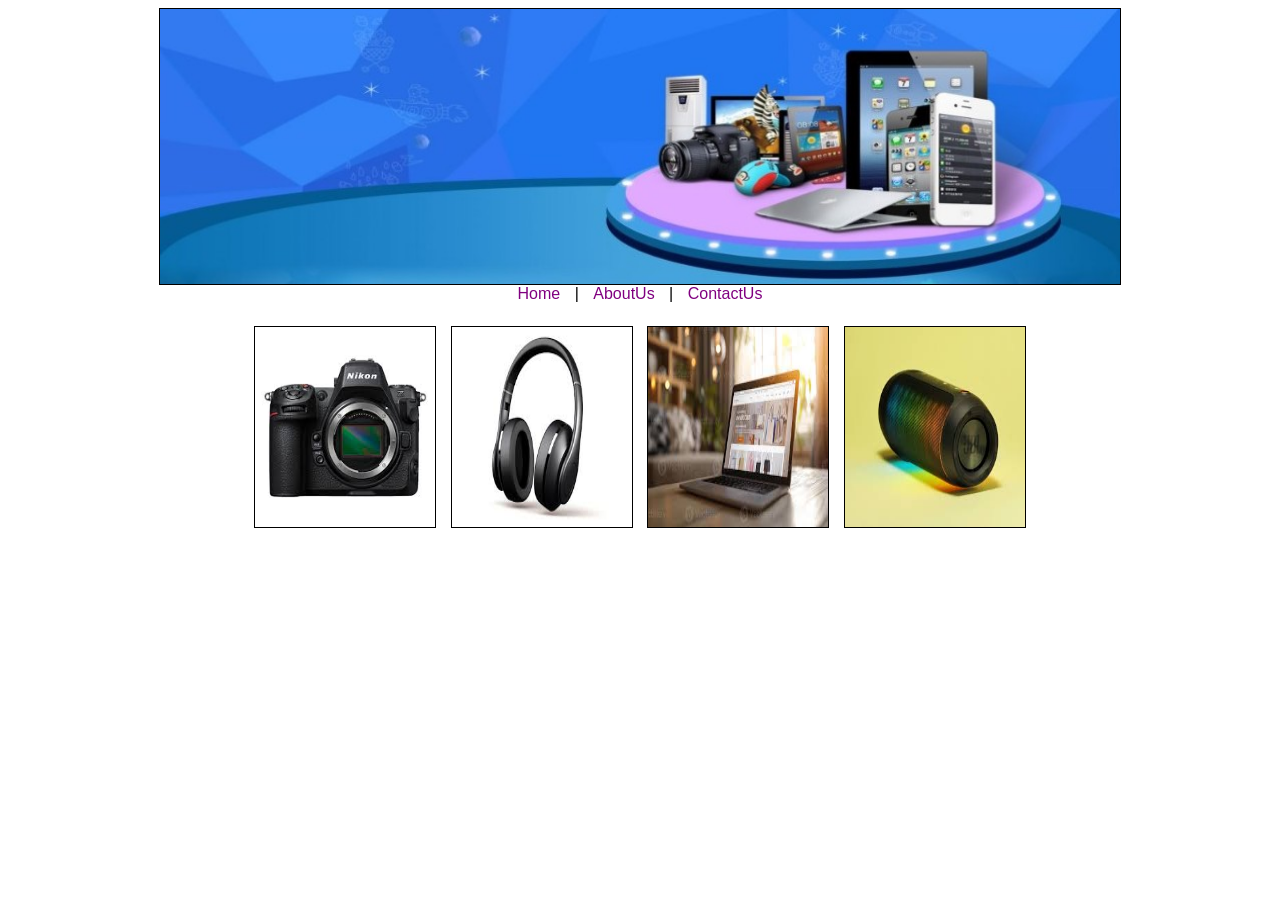
<file: index.html>
<!DOCTYPE html>
<html>
<head>
    <title>HomePage</title>
    <link rel="stylesheet" href="style.css">
</head>

<body>
<div class="page_wrapper">
<img src="photos/home.jpg" class="banner">

<div class="nav">
    <a href="index.html">Home</a> |
    <a href="about.html">AboutUs</a> |
    <a href="contact.html">ContactUs</a>
</div>

<br>

<img src="photos/camera.jpg" class="product">
<img src="photos/headphone.jpg" class="product">
<img src="photos/laptop.jpg" class="product">
<img src="photos/speaker.jpg" class="product">
</div>
</body>
</html>
</file>
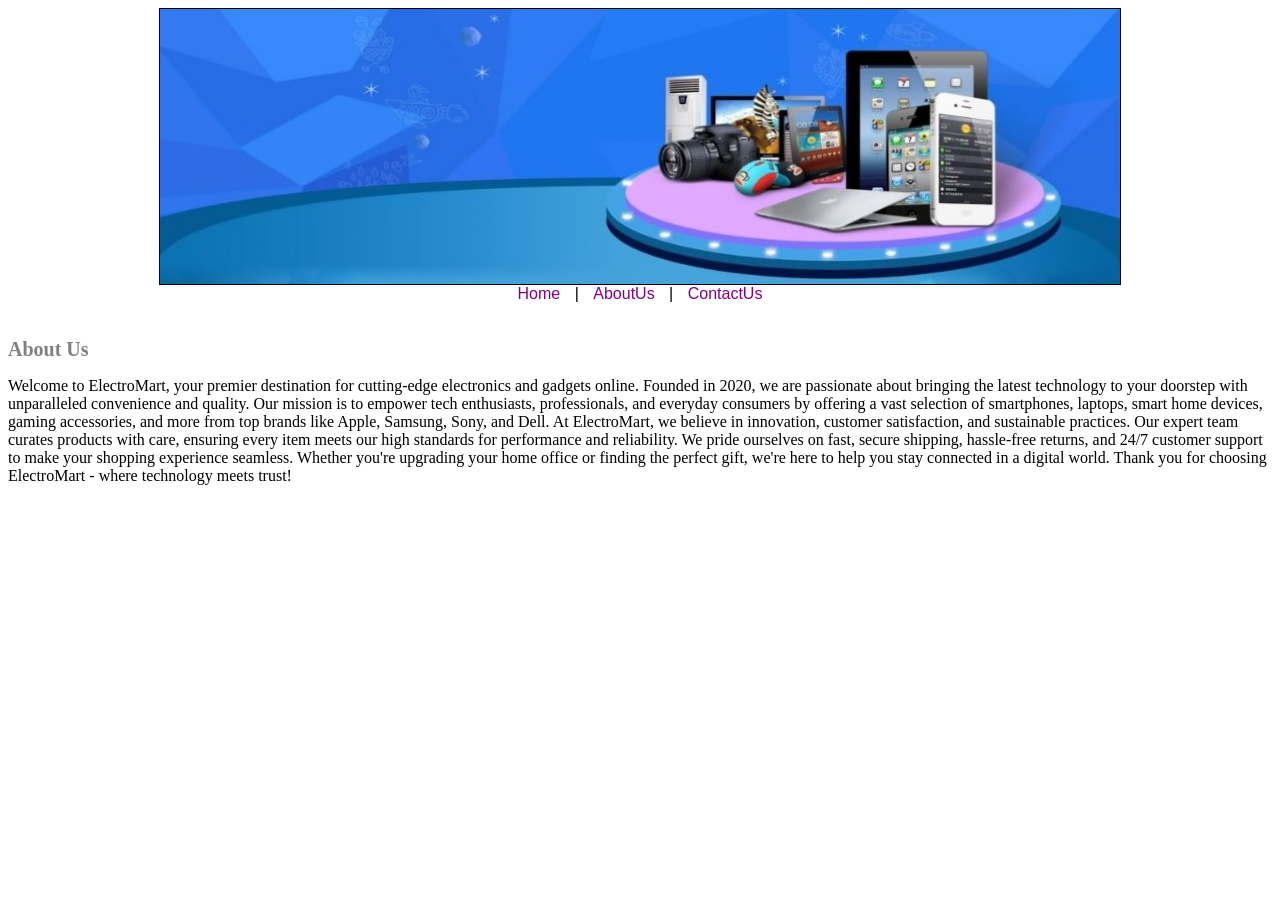
<file: about.html>
<!DOCTYPE html>
<html>
<head>
    <title>AboutPage</title>
    <link rel="stylesheet" href="style.css">
</head>
<body>
    <div class="page_wrapper">
    <img src="photos/home.jpg" class="banner">

    <div class="nav">
    <a href="index.html">Home</a> |
    <a href="about.html">AboutUs</a> |
    <a href="contact.html">ContactUs</a>
    </div>
    </div>

    <br>

    <h2 style="font-size: 20px; color: grey;"> About Us
    </h2>
    <p> Welcome to ElectroMart, your premier destination for cutting-edge electronics and gadgets online. Founded in 2020, we are passionate about bringing the latest technology to your doorstep with unparalleled convenience and quality. Our mission is to empower tech enthusiasts, professionals, and everyday consumers by offering a vast selection of smartphones, laptops, smart home devices, gaming accessories, and more from top brands like Apple, Samsung, Sony, and Dell.
        At ElectroMart, we believe in innovation, customer satisfaction, and sustainable practices. Our expert team curates products with care, ensuring every item meets our high standards for performance and reliability. We pride ourselves on fast, secure shipping, hassle-free returns, and 24/7 customer support to make your shopping experience seamless. Whether you're upgrading your home office or finding the perfect gift, we're here to help you stay connected in a digital world. Thank you for choosing ElectroMart - where technology meets trust!
    </p>

</body>
</html>
</file>
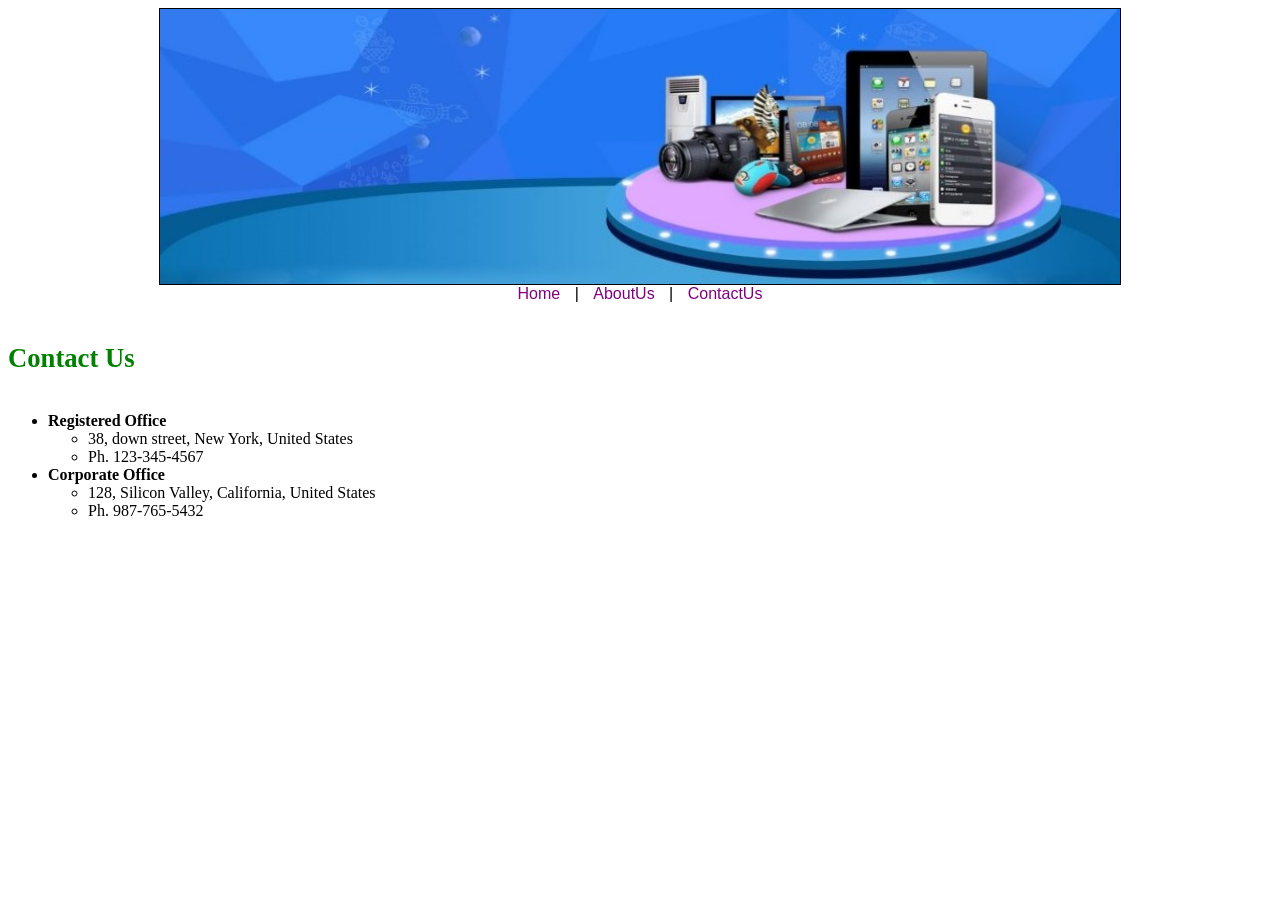
<file: contact.html>
<!DOCTYPE html>
<html>
<head>
    <title>Contactpage</title>
    <link rel="stylesheet" href="style.css">
</head>

<body>
    <div class="page_wrapper">

<img src="photos/home.jpg" class="banner">

<div class="nav">
    <a href="index.html">Home</a> |
    <a href="about.html">AboutUs</a> |
    <a href="contact.html">ContactUs</a>
</div>
</div>
<br>
<h2 style="color: green; font-size: 20pt;">Contact Us</h2>

<ul style="text-align: left; display: inline-block;">
    <li><b>Registered Office</b>
        <ul>
            <li>38, down street, New York, United States</li>
            <li>Ph. 123-345-4567</li>
        </ul>
    </li>

    <li><b>Corporate Office</b>
        <ul>
            <li>128, Silicon Valley, California, United States</li>
            <li>Ph. 987-765-5432</li>
        </ul>
    </li>
</ul>

</body>
</html>
</file>
<file: style.css>
.banner {
    width: 960px;
    height: 275px;
    border: 1px solid black;
    display: block;
    margin: auto;
}

.nav a {
    text-decoration: none;
    margin: 10px;
    color: purple;
}

.page_wrapper{
    text-align: center;
    font-family: Arial;
}

.product {
            width: 180px;
            height: 200px;
            border: 1px solid black;
            margin: 5px;
        }
</file>
